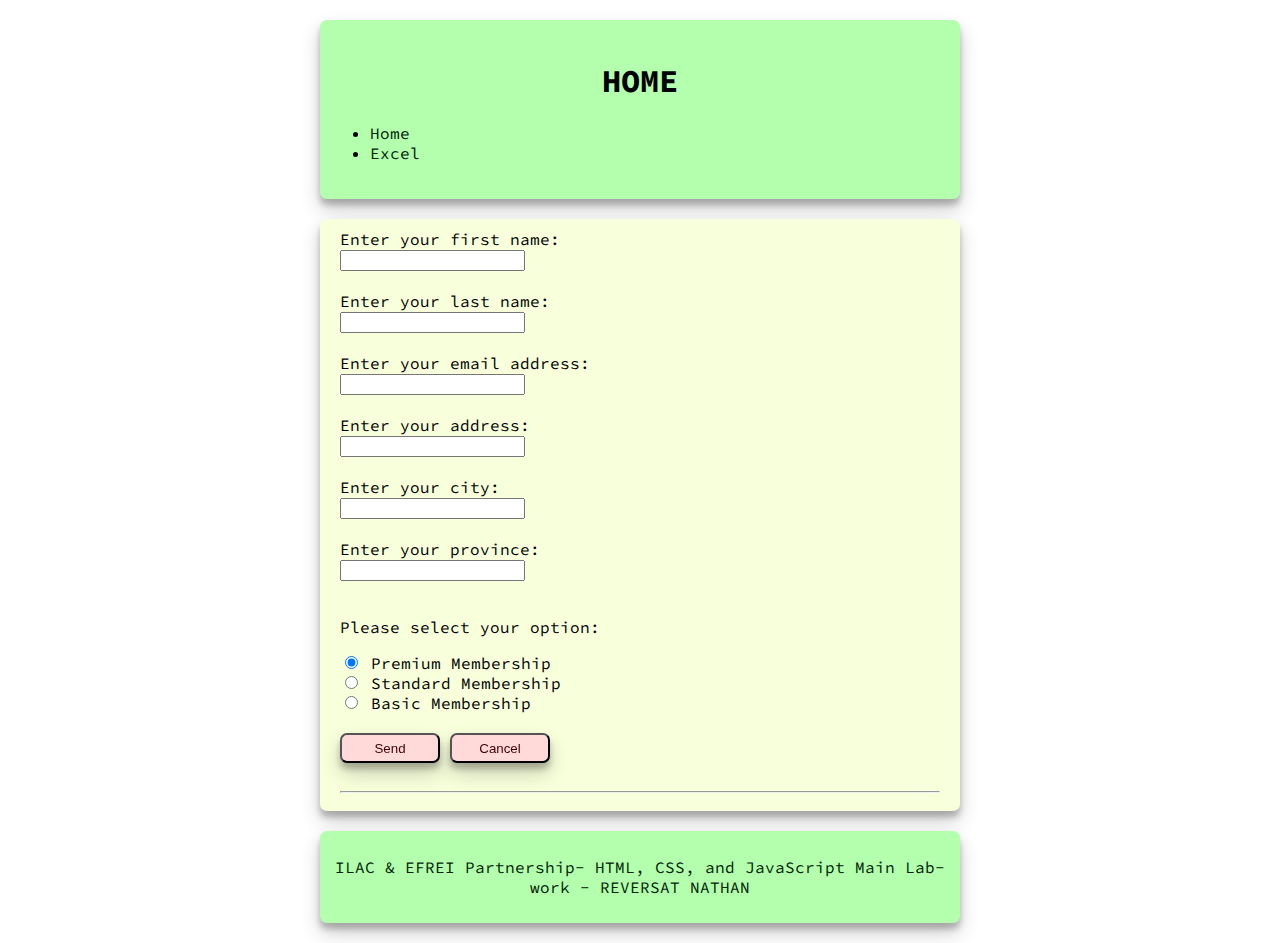
<file: index.html>
<!DOCTYPE html>
<html lang="en">

    <head>
        <meta charset="UTF-8">
        <title>Full_review-REVERSAT_Nathan</title>
        <link rel = "stylesheet" href="./CSS/styles.css">
        <meta http-equiv="X-UA-Compatible" content="IE=edge">
        <meta name="viewport" content="width=device-width, initial-scale=1.0">
        <link rel="stylesheet" href="https://fonts.googleapis.com/css?family=Source+Code+Pro">
    </head>

    <body>

        <header>
            <h1>HOME</h1>
            <nav>
                <ul>
                    <li><a href="index.html">Home</a></li>
                    <li><a href="excel.html">Excel</a></li>
                </ul>
            </nav>
        </header>

        <main>
            <form id="main-form" name="mainForm" onsubmit="return false">

                    <div>
                        <label for="FirstName">Enter your first name:</label><br>
                        <input type="text" id="FirstName" required>
                    </div><br>

                    <div>
                        <label for="LastName">Enter your last name:</label><br>
                        <input type="text" id="LastName" required>
                    </div><br>

                    <div>
                        <label for="EmailAddress">Enter your email address:</label><br>
                        <input type="text" id="EmailAddress" required>
                    </div><br>

                    <div>
                        <label for="Address">Enter your address:</label><br>
                        <input type="text" id="Address" required>
                    </div><br>

                    <div>
                        <label for="City">Enter your city:</label><br>
                        <input type="text" id="City" required>
                    </div><br>

                    <div>
                        <label for="Province">Enter your province:</label><br>
                        <input type="text" id="Province" required>
                    </div><br>

                    <div class="Options">
                        <p>Please select your option:</p>

                        <input type="radio" id="Premium"  name="fav_language" value="Premium Membership" checked>
                        <label for="Premium">Premium Membership</label><br>

                        <input type="radio" id="Standard" name="fav_language" value="Standard Membership">
                        <label for="Standard">Standard Membership</label><br>

                        <input type="radio" id="Basic" name="fav_language" value="Basic Membership">
                        <label for="Basic">Basic Membership</label>
                    </div>
                <br>

                <button type="submit" onclick="userForm()">Send</button>
                <button type="reset" onclick="window.location='index.html';">Cancel</button>

            </form>
            <br><hr>

            <div id="output">
                <!-- here is where the user should see the result (output) -->
            </div>

        </main>

        <footer>

            <p>
                ILAC & EFREI Partnership- HTML, CSS, and JavaScript Main Lab-work - REVERSAT NATHAN
            </p>

        </footer>

        <script src="./js/script.js"></script>
    </body>

</html>
</file>
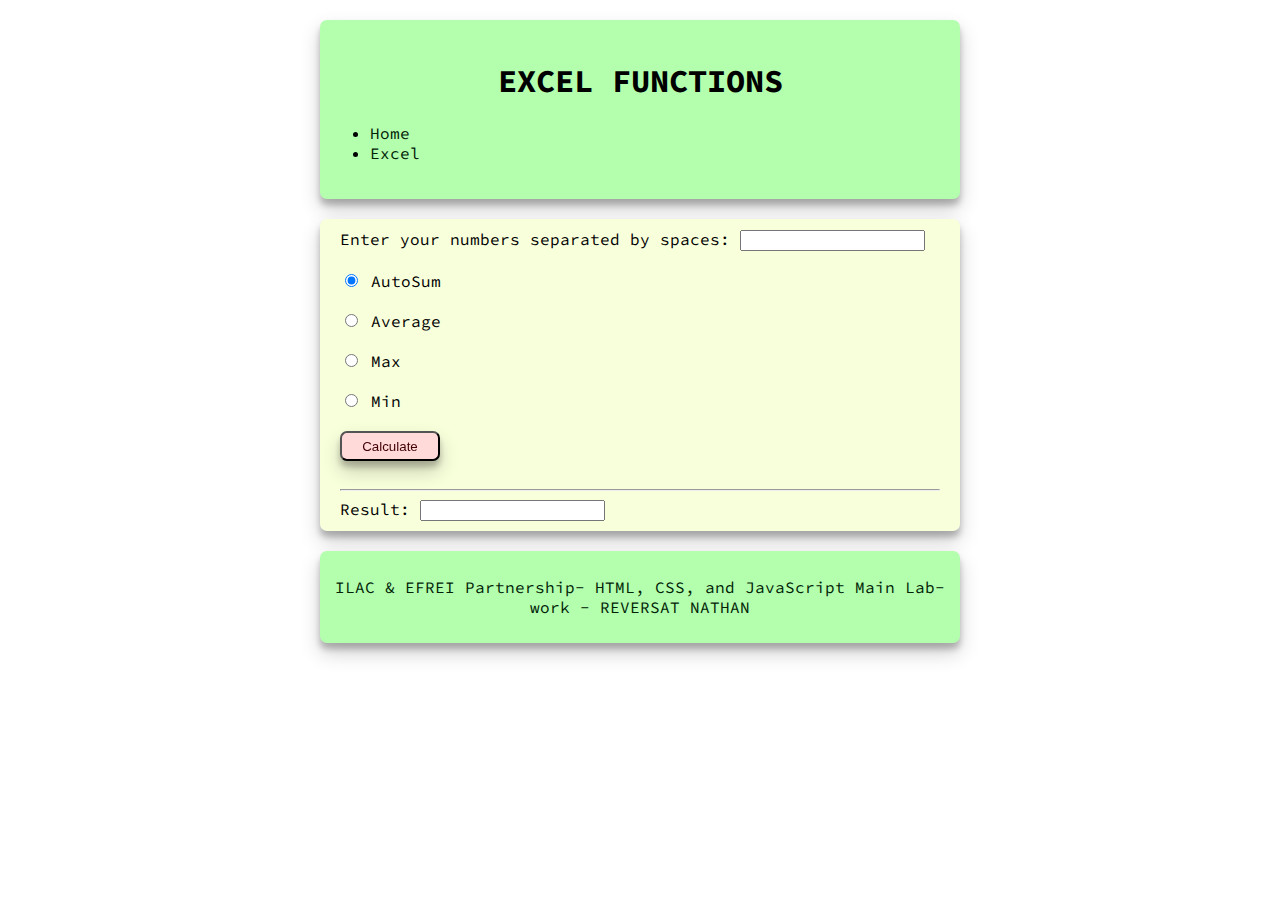
<file: excel.html>
<!DOCTYPE html>
<html lang="en">

    <head>
        <meta charset="UTF-8">
        <title>Full_review-REVERSAT_Nathan</title>
        <link rel = "stylesheet" href="./CSS/styles.css">
        <meta http-equiv="X-UA-Compatible" content="IE=edge">
        <meta name="viewport" content="width=device-width, initial-scale=1.0">
        <link rel="stylesheet" href="https://fonts.googleapis.com/css?family=Source+Code+Pro">
    </head>

    <body>

        <header>
            <h1>EXCEL FUNCTIONS</h1>
            <nav>
                <ul>
                    <li><a href="index.html">Home</a></li>
                    <li><a href="excel.html">Excel</a></li>
                </ul>
            </nav>
        </header>

        <main>
            <form id="main-form" name="mainForm" onsubmit="return false">

                <div>
                    <label for="PhoneNumber">Enter your numbers separated by spaces:</label>
                    <input type="text" id="PhoneNumber" onkeyup="ValidNumberDisplay('PhoneNumber')" required>
                </div><br>

                <div>
                    <input type="radio" id="AutoSum"  name="fav_language" value="AutoSum" checked>
                    <label for="AutoSum">AutoSum</label><br><br>

                    <input type="radio" id="Average" name="fav_language" value="Average">
                    <label for="Average">Average</label><br><br>

                    <input type="radio" id="Max" name="fav_language" value="Max">
                    <label for="Max">Max</label><br><br>

                    <input type="radio" id="Min" name="fav_language" value="Min">
                    <label for="Min">Min</label><br>
                </div><br>

                <button type="submit" onclick="MyExcelFuns()">Calculate</button><br><br>
                <hr>

            </form>

            <div id="output">
                <label for="Result">Result:</label>
                <input type="text" name="Result" id="Result" readonly>
            </div>

        </main>

        <footer>
            <p>
                ILAC & EFREI Partnership- HTML, CSS, and JavaScript Main Lab-work - REVERSAT NATHAN
            </p>
        </footer>

        <script src="./js/script.js"></script>
    </body>

</html>
</file>
<file: CSS/styles.css>
body{
    background-color: white;
    font-family: "Source Code Pro",sans-serif , Arial;
    margin:0 25% 0 25%;

}

header{
    background-color: #B3FFAE;
    border-radius: 7px;
    margin: 20px 0;
    padding: 20px 10px;
    box-shadow: 0 10px 20px rgba(0, 0, 0, 0.19), 0 6px 6px rgba(0, 0, 0, 0.23);
}

header h1{
    text-align: center;
}

header a {
    text-decoration: none;
    color: #002205;
}

header a:hover{
    color: darkorchid;
}

main{
    background-color: #F8FFDB;
    border-radius: 7px;
    margin: 20px 0;
    padding: 10px 20px;
    box-shadow: 0 10px 20px rgba(0, 0, 0, 0.19), 0 6px 6px rgba(0, 0, 0, 0.23);
}

main button{
    background-color:#ffdad8;
    color:#410006;
    border-radius: 7px;
    box-shadow: 0 10px 20px rgba(0, 0, 0, 0.19), 0 6px 6px rgba(0, 0, 0, 0.23);
    will-change: transform;
    cursor: pointer;
    width:100px;
    height:30px;
}

input[type=radio] {
    cursor:pointer;
}

footer{
    background-color:#B3FFAE;
    color: #002205;
    padding: 10px;
    text-align: center;
    border-radius: 7px;
    margin: 20px 0;
    box-shadow: 0 10px 20px rgba(0, 0, 0, 0.19), 0 6px 6px rgba(0, 0, 0, 0.23);
}
</file>
